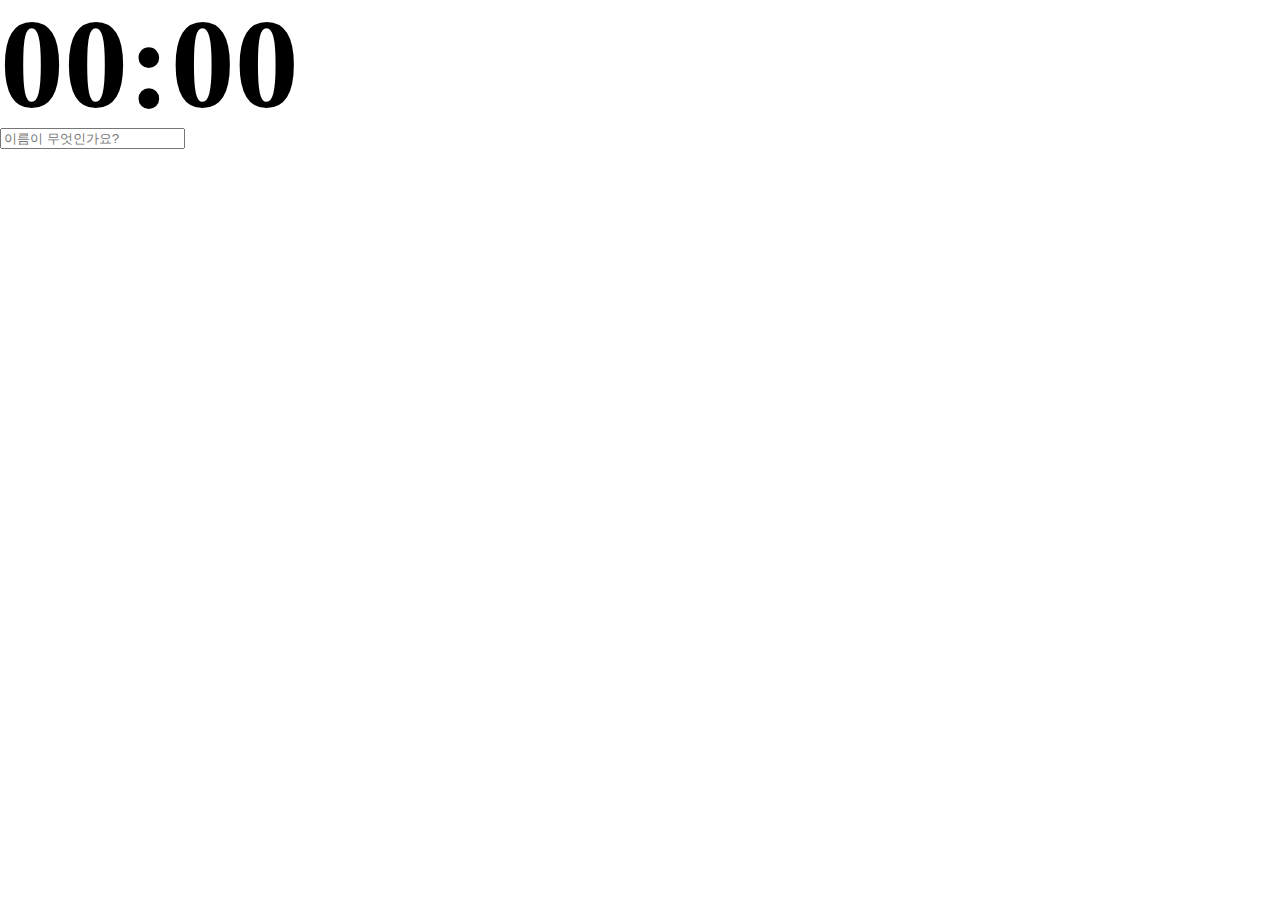
<file: index.html>
<!DOCTYPE html>
<html lang="en">
<head>
    <meta charset="UTF-8">
    <meta name="viewport" content="width=device-width, initial-scale=1.0">
    <title>Document</title>
    <link href="./css/index.css" rel="stylesheet" type="text/css">
</head>
<body>
    <div class="js-clock">
        <div class="img">
            <h1>00:00</h1>
        </div>    
        <form class="js-form">
            <input type="text" placeholder="이름이 무엇인가요?">
        </form>
        <h4 class="js-greeting"></h4>
    </div>
    <script src="./js/clock.js"></script>
    <script src="./js/greet.js"></script>

</body>
</html>
</file>
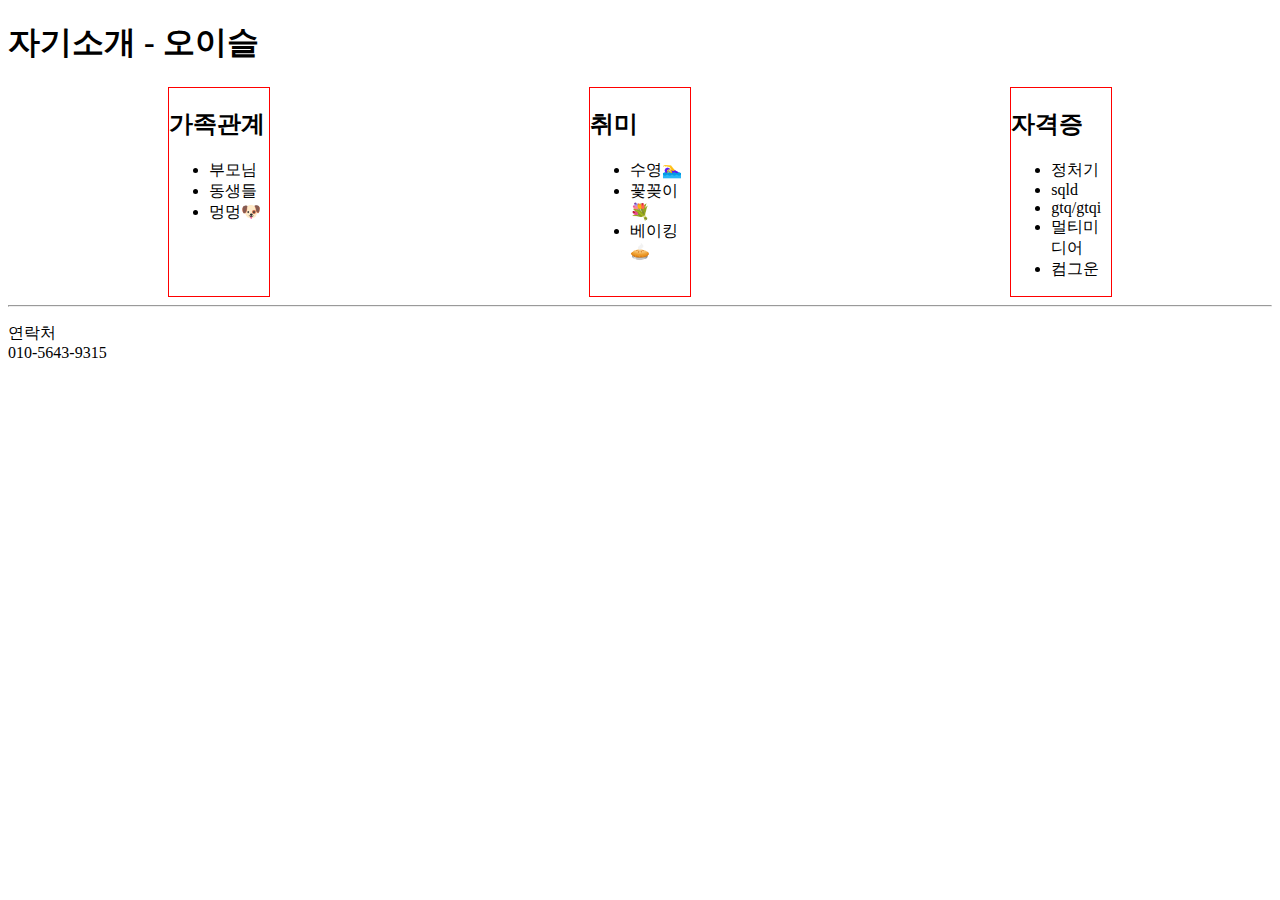
<file: Self-introduction.html>
<!DOCTYPE html>
<html lang="en">
<head>
    <meta charset="UTF-8">
    <meta name="viewport" content="width=device-width, initial-scale=1.0">
    <title>Document</title>
    <link href="./test.css" rel="stylesheet">
</head>
<body>
    <h1>자기소개 - 오이슬</h1>
    <!--제목태그-->
        <section>
            <div class="flex_box">
                <div class="item_box">
                    <h2>가족관계</h2>
                    <ul>
                        <li>부모님</li>
                        <li>동생들</li>
                        <li>멍멍🐶</li>
                    </ul>
                </div>
                <div class="item_box">
                    <h2>취미</h2>
                    <ul>
                        <li>수영🏊‍♀️</li>
                        <li>꽃꽂이💐</li>
                        <li>베이킹🥧</li>
                    </ul>
                </div>
                <div class="item_box">
                    <h2>자격증</h2>
                    <ul>
                        <li>정처기</li>
                        <li>sqld</li>
                        <li>gtq/gtqi</li>
                        <li>멀티미디어</li>
                        <li>컴그운</li>
                    </ul>
                </div>
            </div>
        </section>
    <hr>
   <footer>
    <p>
        연락처<br>
        010-5643-9315
    </p>   
    <!--하단영역-->
   </footer>
</body>
</html>
</file>
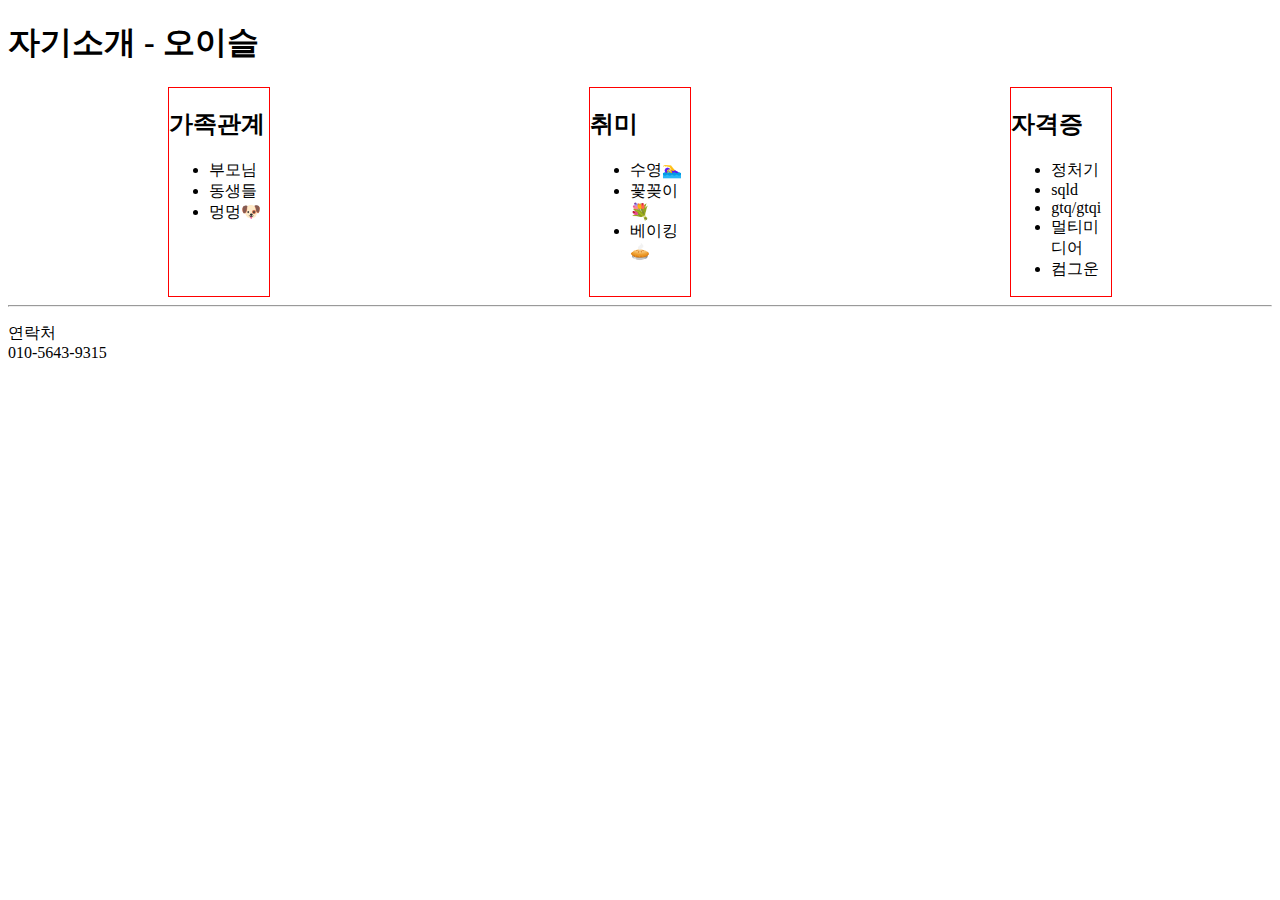
<file: self_introduction.html>
<!DOCTYPE html>
<html lang="en">
<head>
    <meta charset="UTF-8">
    <meta name="viewport" content="width=device-width, initial-scale=1.0">
    <title>Document</title>
    <link href="./css/test.css" rel="stylesheet">
</head>
<body>
    <h1>자기소개 - 오이슬</h1>
    <!--제목태그-->
        <section>
            <div class="flex_box">
                <div class="item_box">
                    <h2>가족관계</h2>
                    <ul>
                        <li>부모님</li>
                        <li>동생들</li>
                        <li>멍멍🐶</li>
                    </ul>
                </div>
                <div class="item_box">
                    <h2>취미</h2>
                    <ul>
                        <li>수영🏊‍♀️</li>
                        <li>꽃꽂이💐</li>
                        <li>베이킹🥧</li>
                    </ul>
                </div>
                <div class="item_box">
                    <h2>자격증</h2>
                    <ul>
                        <li>정처기</li>
                        <li>sqld</li>
                        <li>gtq/gtqi</li>
                        <li>멀티미디어</li>
                        <li>컴그운</li>
                    </ul>
                </div>
            </div>
        </section>
    <hr>
   <footer>
    <p>
        연락처<br>
        010-5643-9315
    </p>   
    <!--하단영역-->
   </footer>
</body>
</html>
</file>
<file: test.css>
.test{
    color: red;
    background-color: wheat;
    font-size: 18px;
}
table {
    width: 100%;
    border-top: 1px solid #444444;
    border-collapse: collapse;
  }
  th, td {
    border-bottom: 1px solid #444444;
    padding: 10px;
  }
  .box{
    vertical-align: top;
    display: inline-block;
    padding: 20px;
    margin-right:20px ;
  }
  .box:nth-child(1){
    background-color: aliceblue;
  }
  .box:nth-child(2){
    background-color:azure;
  }
  .box:nth-child(3){
    background-color: aliceblue;
  }

  .flex_box{
    display: flex;
    flex-box:row nowrap;
    align-items: flex-center;
    justify-content: space-around;
}

.item_box{
    width: 100px;
    /* height: 100px; */
    border: 1px solid red;
}
</file>
<file: css/test.css>
.test{
    color: red;
    background-color: wheat;
    font-size: 18px;
}
table {
    width: 100%;
    border-top: 1px solid #444444;
    border-collapse: collapse;
  }
  th, td {
    border-bottom: 1px solid #444444;
    padding: 10px;
  }
  .box{
    vertical-align: top;
    display: inline-block;
    padding: 20px;
    margin-right:20px ;
  }
  .box:nth-child(1){
    background-color: aliceblue;
  }
  .box:nth-child(2){
    background-color:azure;
  }
  .box:nth-child(3){
    background-color: aliceblue;
  }

  .flex_box{
    display: flex;
    flex-box:row nowrap;
    align-items: flex-center;
    justify-content: space-around;
}

.item_box{
    width: 100px;
    /* height: 100px; */
    border: 1px solid red;
}
</file>
<file: css/index.css>
/*
html5doctor.com Reset Stylesheet
v1.6.1
Last Updated: 2010-09-17
Author: Richard Clark - http://richclarkdesign.com
Twitter: @rich_clark
*/

html, body, div, span, object, iframe,
h1, h2, h3, h4, h5, h6, p, blockquote, pre,
abbr, address, cite, code,
del, dfn, em, img, ins, kbd, q, samp,
small, strong, sub, sup, var,
b, i,
dl, dt, dd, ol, ul, li,
fieldset, form, label, legend,
table, caption, tbody, tfoot, thead, tr, th, td,
article, aside, canvas, details, figcaption, figure,
footer, header, hgroup, menu, nav, section, summary,
time, mark, audio, video {
    margin:0;
    padding:0;
    border:0;
    outline:0;
    font-size:100%;
    vertical-align:baseline;
    background:transparent;
}

body {
    line-height:1;
}

article,aside,details,figcaption,figure,
footer,header,hgroup,menu,nav,section {
    display:block;
}

nav ul {
    list-style:none;
}

blockquote, q {
    quotes:none;
}

blockquote:before, blockquote:after,
q:before, q:after {
    content:'';
    content:none;
}

a {
    margin:0;
    padding:0;
    font-size:100%;
    vertical-align:baseline;
    background:transparent;
}

/* change colours to suit your needs */
ins {
    background-color:#ff9;
    color:#000;
    text-decoration:none;
}

/* change colours to suit your needs */
mark {
    background-color:#ff9;
    color:#000;
    font-style:italic;
    font-weight:bold;
}

del {
    text-decoration: line-through;
}

abbr[title], dfn[title] {
    border-bottom:1px dotted;
    cursor:help;
}

table {
    border-collapse:collapse;
    border-spacing:0;
}

/* change border colour to suit your needs */
hr {
    display:block;
    height:1px;
    border:0;  
    border-top:1px solid #cccccc;
    margin:1em 0;
    padding:0;
}

input, select {
    vertical-align:middle;
}

/* .js-clock{
      position: absolute;
      top: 0;
      left: 0;
      width: 100%;
      height: 100%;
}

.img{
    width: 100%;
    height: 100%;
    background-image: url('../img/vincentiu-solomon-ln5drpv_ImI-unsplash.jpg');
    background-size: cover;
    z-index: 1;
} 

.js-clock h1{
    color: #ffffff;
    font-size: 8em;
    position: absolute;
    left: 50%;
    top: 40%;
    transform: translate(-50%, -50%);
    
}
*/

.js-clock h1{
    font-size: 8em;
}
/* 
.js-form{
    display: none;
} */

.show{
    display: block;
}
.hidden{
    display: none;
}
</file>
